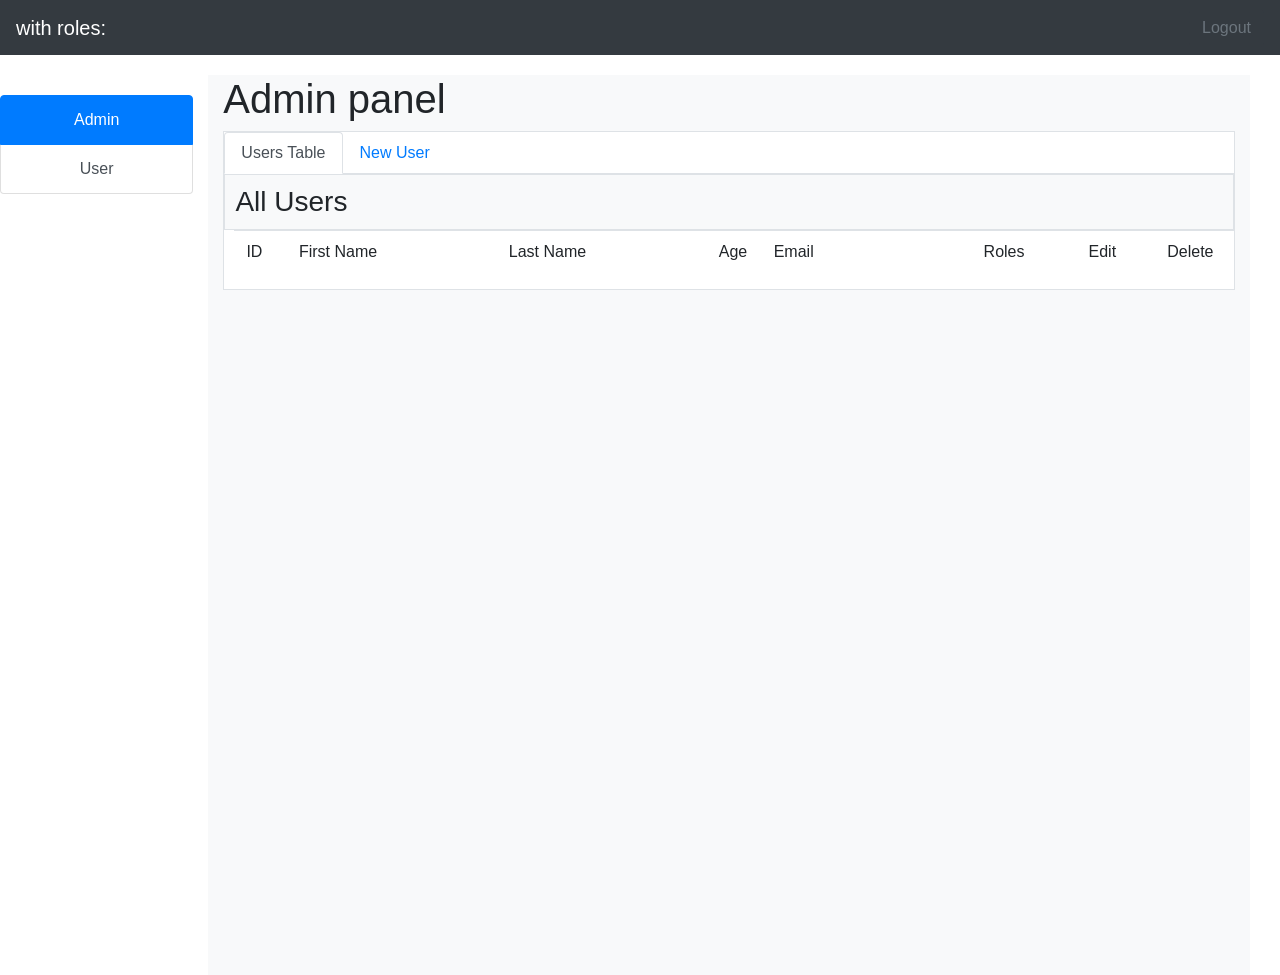
<file: src/main/resources/templates/adminPage.html>
<html lang="en" xmlns="http://www.w3.org/1999/xhtml" xmlns:th="http://www.thymeleaf.org">
<head>
    <meta charset="utf-8">
    <meta name="viewport" content="width=device-width, initial-scale=1, shrink-to-fit=no">
    <title> CRUD </title>
    <link rel="stylesheet" href="https://stackpath.bootstrapcdn.com/bootstrap/4.3.1/css/bootstrap.min.css"
          integrity="sha384-ggOyR0iXCbMQv3Xipma34MD+dH/1fQ784/j6cY/iJTQUOhcWr7x9JvoRxT2MZw1T" crossorigin="anonymous">
    <link rel="stylesheet" href="../static/css/adminPage.css">
    <script src="https://code.jquery.com/jquery-3.3.1.slim.min.js" integrity="sha384-q8i/X+965DzO0rT7abK41JStQIAqVgRVzpbzo5smXKp4YfRvH+8abtTE1Pi6jizo" crossorigin="anonymous"></script>
    <script src="https://cdnjs.cloudflare.com/ajax/libs/popper.js/1.14.7/umd/popper.min.js" integrity="sha384-UO2eT0CpHqdSJQ6hJty5KVphtPhzWj9WO1clHTMGa3JDZwrnQq4sF86dIHNDz0W1" crossorigin="anonymous"></script>
    <script src="https://stackpath.bootstrapcdn.com/bootstrap/4.3.1/js/bootstrap.min.js" integrity="sha384-JjSmVgyd0p3pXB1rRibZUAYoIIy6OrQ6VrjIEaFf/nJGzIxFDsf4x0xIM+B07jRM" crossorigin="anonymous"></script>
    <script src="../static/js/scripts.js"></script>


</head>

<body>
<!-- NAV меню сверху -->
<nav class="navbar bg-dark justify-content-between" style="margin-bottom: 20px">
    <p class="navbar-brand text-white">
        <b><span id="activeUserUsername"></span></b> with roles:
        <span id="activeUserRoles"></span>
    </p>
    <form th:action="@{/logout}" method="post">
        <button type="submit" class="btn btn-dark text-secondary">Logout</button>
    </form>
</nav>

<!-- Main Article -->
<div class="container-fluid text-center row content h-100 ">
    <!-- Left panel -->
    <div class="list-group col-sm-2 sidenav margin white" id="list-tab" role="tablist">
        <a class="list-group-item list-group-item-action active" id="list-admin" data-toggle="list" href="#adminPanel" role="tab">Admin</a>
        <a class="list-group-item list-group-item-action" id="list-user" data-toggle="list" href="#userPanel" role="tab">User</a>
    </div> <!-- Left panel Close -->

    <!-- Right panel -->
    <div class="col-sm-10 text-left gray tab-content" id="nav-tabContent">
        <!-- Админ панель -->
        <div class="tab-pane fade show active tab-content" id="adminPanel" role="tabpanel">
            <h1>Admin panel</h1>
            <div class="border white" >
                <!-- Вкладки: "Users Table" and "New User" -->
                <ul class="nav nav-tabs">
                    <li class="nav-item">
                        <a class="nav-link active" data-toggle="tab" href="#usersTable">Users Table</a>
                    </li>

                    <li class="nav-item">
                        <a class="nav-link" data-toggle="tab" href="#newUser">New User</a>
                    </li>
                </ul>
                <!-- Блоки с контентом -->
                <div class="tab-content">
                    <!-- First Tab "All Users" -->
                    <div class="tab-pane show active white fade" id="usersTable">
                        <div class="gray border">
                            <h3 style="text-align: left; margin: 1%"> All Users</h3>
                        </div>
                        <div style="margin-left:1%;" onload="getAllUsers()" >
                            <table class="table table-striped" id="allUsers">
                                <thead>
                                <tr>
                                    <td style='width: 5%'>ID</td>
                                    <td style='width: 20%'>First Name</td>
                                    <td style='width: 20%'>Last Name</td>
                                    <td style='width: 5%'>Age</td>
                                    <td style='width: 20%'>Email</td>
                                    <td style='width: 10%'>Roles</td>
                                    <td style='width: 7.5%'>Edit</td>
                                    <td style='width: 7.5%'>Delete</td>
                                </tr>
                                </thead>

                            </table>
                            <!-- Modal DeleteUser -->
                            <div class="modal hide" id="deleteModal">
                                <div class="modal-dialog modal-content">
                                    <form>
                                        <div class="modal-header">
                                            <h5 class="modal-title">Delete User</h5>
                                            <button type="button" class="close" data-dismiss="modal" aria-label="Close" id="closeButtonInModalHeader">
                                                <span aria-hidden="true">&times;</span>
                                            </button>
                                        </div>
                                        <div class="mx-auto modal-body text-center" style="background: white; width: 40%;">
                                            <p class="userP">Id</p>
                                            <input type="number" class="form-control" id="deleteUserId" readonly/>

                                            <p class="userP">First Name</p>
                                            <input type="text" class="form-control" id="deleteUserFirstname" readonly/>

                                            <p class="userP">Last Name</p>
                                            <input type="text" class="form-control" id="deleteUserLastname" readonly />

                                            <p class="userP">Age</p>
                                            <input type="number" class="form-control" id="deleteUserAge" readonly/>

                                            <p class="userP">Email</p>
                                            <input type="text" class="form-control" id="deleteUserEmail" readonly/>

                                            <p class="userP">Role</p>
                                            <select multiple class="form-control" style="height:3em;" name="role_id" required readonly>
                                                <option > ADMIN </option>
                                                <option > USER </option>
                                            </select>
                                        </div>

                                        <div class="modal-footer">
                                            <input type="button" class="btn btn-secondary closeButton" value="Close" data-dismiss="modal" id="closeButtonInModal">
                                            <input type="submit" class="btn btn-primary" value="Delete user" id="deleteButtonInModal">
                                        </div>
                                    </form>
                                </div>
                            </div>

                            <!-- Modal EditUser -->
                            <div class="modal hide" id="editModal">
                                <div class="modal-dialog modal-content">
                                    <form id="editUserForm">
                                        <div class="modal-header">
                                            <h5 class="modal-title">Edit User</h5>
                                            <button type="button" class="close" data-dismiss="modal" aria-label="Close" id="closeButtonInEditModalHeader">
                                                <span aria-hidden="true">&times;</span>
                                            </button>
                                        </div>
                                        <div class="mx-auto modal-body text-center" style="background: white; width: 40%;">
                                            <p class="userP">Id</p>
                                            <input type="number" class="form-control" id="editUserId" name="id" readonly/>

                                            <p class="userP">First Name</p>
                                            <input type="text" class="form-control" id="editUserFirstname" name="firstname"/>

                                            <p class="userP">Last Name</p>
                                            <input type="text" class="form-control" id="editUserLastname" name="lastname"/>

                                            <p class="userP">Age</p>
                                            <input type="number" class="form-control" id="editUserAge" name="age"/>

                                            <p class="userP">Email</p>
                                            <input type="text" class="form-control" id="editUserEmail" name="email"/>

                                            <p class="userP">Role</p>
                                            <select multiple class="form-control" style="height:3em;" name="role_id" required>
                                                <option value="Admin"> ADMIN </option>
                                                <option value="User"> USER </option>
                                            </select>
                                        </div>

                                        <div class="modal-footer">
                                            <input type="button" class="btn btn-secondary closeButton" value="Close" data-dismiss="modal" id="closeButtonInEditModal">
                                            <input type="submit" class="btn btn-primary" value="Edit" id="editButtonInModal">
                                        </div>
                                    </form>
                                </div>
                            </div>
                        </div>
                    </div>
                    <!-- Second Tab "Add new user" -->
                    <div class="tab-pane fade " id="newUser">
                        <div class="gray border">
                            <h3 style="text-align: left; margin: 1%">Add new User</h3>
                        </div>
                        <form class="mx-auto text-center" method="post" style="width: 20%; background: white; margin:1%" id="addUserForm">
                            <p class="userP">First Name</p>
                            <input type="text" class="form-control" name="firstname" placeholder="Firstname"/>

                            <p class="userP">Last Name</p>
                            <input type="text" class="form-control" name="lastname" placeholder="lastname" />

                            <p class="userP">Age</p>
                            <input type="number" class="form-control" name="age" placeholder="Age"/>

                            <p class="userP">Email</p>
                            <input type="text" class="form-control" name="email" placeholder="Email"/>

                            <p class="userP">Password</p>
                            <input type="password" class="form-control"  name="password" placeholder="Password"/>

                            <p class="userP">Role</p>
                            <select multiple class="form-control" style="height:3em;" name="role_id">
                                <option >Admin</option>
                                <option >User</option>
                            </select>

                            <input type="submit" class="btn btn-success d-block mx-auto" style="margin-top: 20px" value="Add new user" onclick="addNewUser()">
                        </form>
                    </div>
                </div>
            </div>
        </div>

        <!-- User panel -->
        <div class="tab-pane fade tab-content" id="userPanel" role="tabpanel">
            <h1 >User information-page</h1>
            <div class="white" >
                <div class="gray border">
                    <h3 style="text-align: left; margin: 1%"> About user</h3>
                </div>
                <div style="margin:1%">
                    <table class="table table-striped">
                        <thead>
                        <tr>
                            <th scope="col" style ='width: 10%'>ID</th>
                            <th scope="col" style ='width: 20%'>First Name</th>
                            <th scope="col" style ='width: 20%'>Last Name</th>
                            <th scope="col" style ='width: 20%'>Age</th>
                            <th scope="col" style ='width: 20%'>Email</th>
                            <th scope="col" style ='width: 20%'>Roles</th>
                        </tr>
                        </thead>
                        <tbody>
                        <tr>
                            <td th:text="${activeUser.getId()}"></td>
                            <td th:text="${activeUser.getFirstname()}"></td>
                            <td th:text="${activeUser.getLastname()}"></td>
                            <td th:text="${activeUser.getAge()}"></td>
                            <td th:text="${activeUser.getEmail()}"></td>
                            <td th:text="${activeUser.getRolesString()}"></td>
                        </tr>
                        </tbody>
                    </table>
                </div> <!-- div + table close -->
            </div>
        </div> <!-- User Panel close -->
    </div> <!-- Right panel Close -->
</div> <!--Main Article Close -->
</body>
</html>
</file>
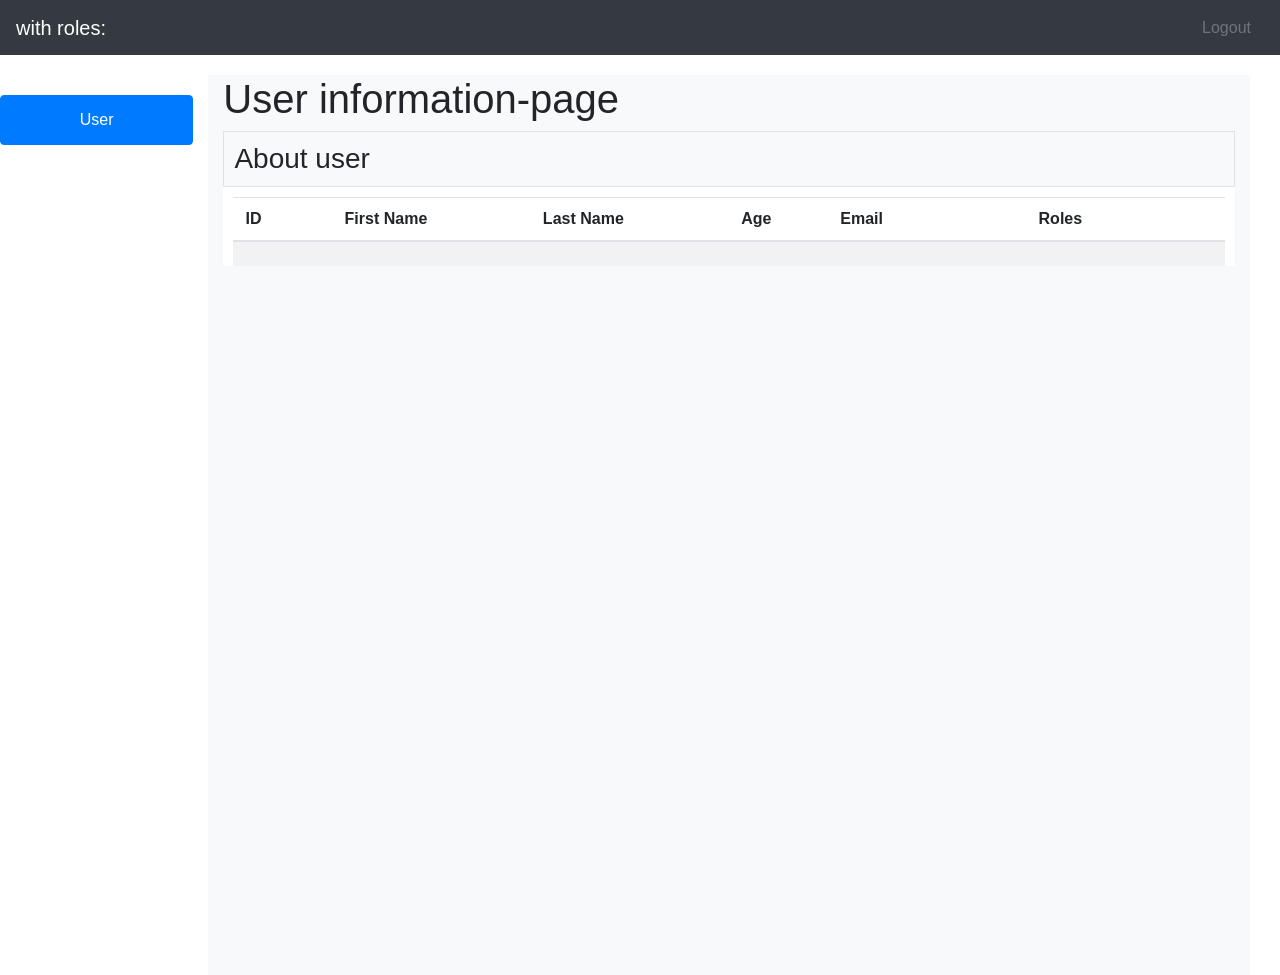
<file: src/main/resources/templates/userPage.html>
<html lang="en" xmlns="http://www.w3.org/1999/xhtml" xmlns:th="http://www.thymeleaf.org">
<head>
    <meta charset="utf-8">
    <meta name="viewport" content="width=device-width, initial-scale=1, shrink-to-fit=no">
    <link rel="stylesheet" href="https://stackpath.bootstrapcdn.com/bootstrap/4.3.1/css/bootstrap.min.css"
          integrity="sha384-ggOyR0iXCbMQv3Xipma34MD+dH/1fQ784/j6cY/iJTQUOhcWr7x9JvoRxT2MZw1T" crossorigin="anonymous">
    <link rel="stylesheet" href="../static/css/adminPage.css">
    <script src="https://code.jquery.com/jquery-3.3.1.slim.min.js" integrity="sha384-q8i/X+965DzO0rT7abK41JStQIAqVgRVzpbzo5smXKp4YfRvH+8abtTE1Pi6jizo" crossorigin="anonymous"></script>
    <script src="https://cdnjs.cloudflare.com/ajax/libs/popper.js/1.14.7/umd/popper.min.js" integrity="sha384-UO2eT0CpHqdSJQ6hJty5KVphtPhzWj9WO1clHTMGa3JDZwrnQq4sF86dIHNDz0W1" crossorigin="anonymous"></script>
    <script src="https://stackpath.bootstrapcdn.com/bootstrap/4.3.1/js/bootstrap.min.js" integrity="sha384-JjSmVgyd0p3pXB1rRibZUAYoIIy6OrQ6VrjIEaFf/nJGzIxFDsf4x0xIM+B07jRM" crossorigin="anonymous"></script>
    <!--        <script src="../../resources/static/js/scripts.js"></script>-->

</head>

<body>
<!-- NAV меню сверху -->
<nav class="navbar bg-dark justify-content-between" style="margin-bottom: 20px">
    <p class="navbar-brand text-white">
        <b><span th:text="${activeUser.getUsername()}"></span></b> with roles:
        <span th:text="${activeUser.getRolesString()}"></span>
    </p>
    <form th:action="@{/logout}" method="post">
        <button type="submit" class="btn btn-dark text-secondary">Logout</button>
    </form>
</nav>

<!-- Main Article -->
<div class="container-fluid text-center row content h-100 ">
    <!-- Left panel -->
    <div class="list-group col-sm-2 sidenav margin white" id="list-tab" role="tablist">
        <a class="list-group-item list-group-item-action active" id="list-user" data-toggle="list" href="#userPanel" role="tab">User</a>
    </div> <!-- Left panel Close -->

    <!-- Right panel -->
    <div class="col-sm-10 text-left gray tab-content" id="nav-tabContent">
        <!-- User panel -->
        <div class="tab-pane fade show active tab-content" id="userPanel" role="tabpanel">
            <h1 >User information-page</h1>
            <div class="white" >
                <div class="gray border">
                    <h3 style="text-align: left; margin: 1%"> About user</h3>
                </div>
                <div style="margin:1%">
                    <table class="table table-striped">
                        <thead>
                        <tr>
                            <th scope="col" width=10%>ID</th>
                            <th scope="col" width=20%>First Name</th>
                            <th scope="col" width=20%>Last Name</th>
                            <th scope="col" width=10%>Age</th>
                            <th scope="col" width=20%>Email</th>
                            <th scope="col" width=20%>Roles</th>
                        </tr>
                        </thead>
                        <tbody>
                        <tr>
                            <td th:text="${activeUser.getId()}"></td>
                            <td th:text="${activeUser.getFirstname()}"></td>
                            <td th:text="${activeUser.getLastname()}"></td>
                            <td th:text="${activeUser.getAge()}"></td>
                            <td th:text="${activeUser.getEmail()}"></td>
                            <td th:text="${activeUser.getRolesString()}"></td>
                        </tr>
                        </tbody>
                    </table>
                </div> <!-- div + table close -->
            </div>
        </div> <!-- User Panel close -->
    </div> <!-- Right panel Close -->
</div> <!--Main Article Close -->
</body>
</html>
</file>
<file: src/main/resources/static/css/adminPage.css>
.navbar {
    height: 55px;
}
.margin {
    padding-top: 20px;
}

.white {
    background: white;
}

.gray {
    background: #f8f9fa;
}

.userP {
    margin-bottom: 0;
    padding-top: 10px;
    font-weight: bold;
    margin-top: 10px;
}
</file>
